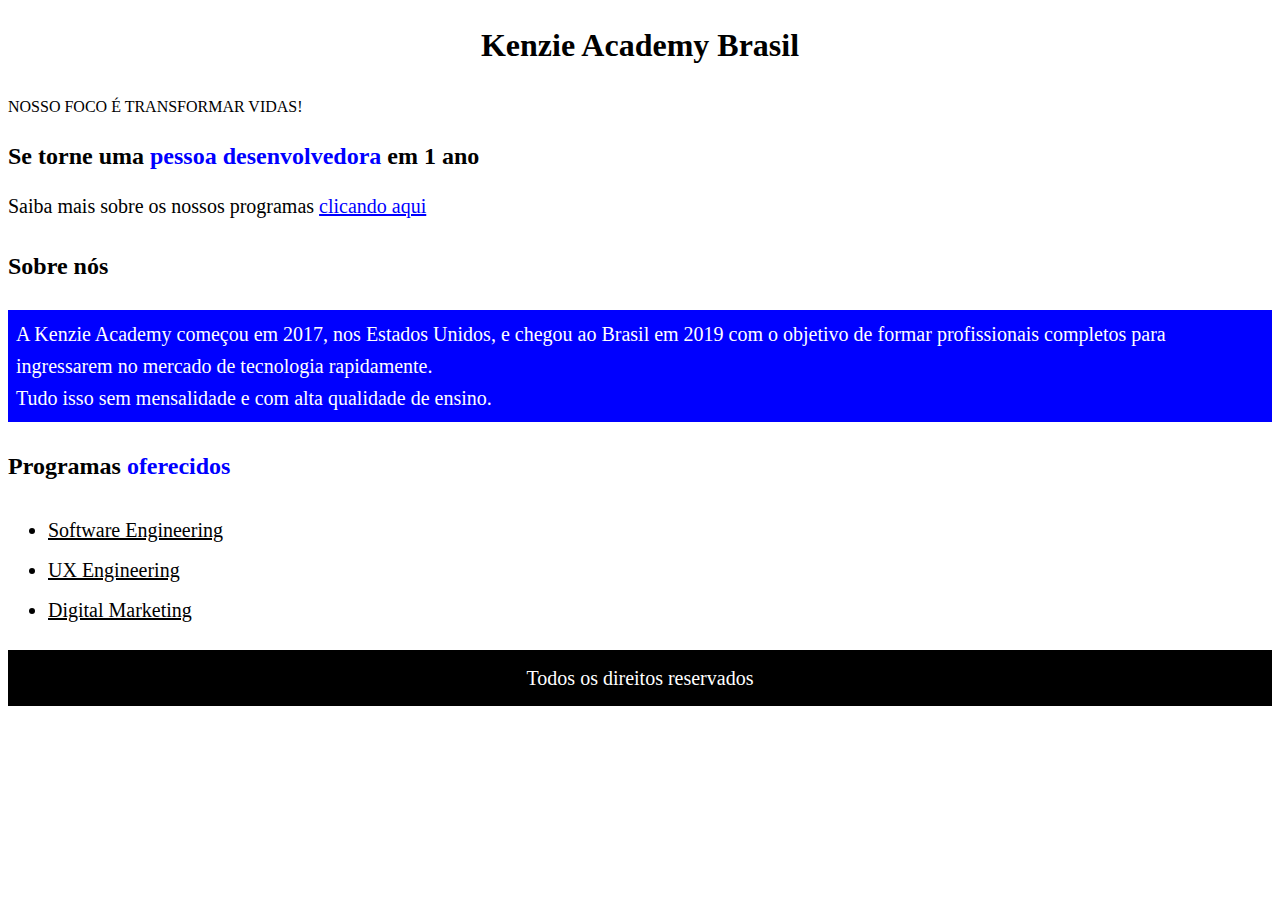
<file: Introdução_css/index.html>
<!DOCTYPE html>
<html lang="pt - BR"> 
    <head>
      <meta charset="UTF-8">
      <meta http-equiv="X-UA-Compatible" content="IE=edge">
      <meta name="viewport" content="width=device-width, initial-scale=1.0">
      <meta name="description" content="Entenda como oferecemos um ensino de excelência para formar profissionais completos em apenas 12 meses. Aprenda na prática. Com um ensino baseado em projetos, os alunos Kenzie" />
      <title>Kenzie</title>
      <link rel="icon" href="Sem título.png">
      <link rel="stylesheet" href="./css/style.css">
    </head>    
    <body>
      <h1 class="title-main text-center">Kenzie Academy Brasil</h1>
      <small>NOSSO FOCO É TRANSFORMAR VIDAS!</small>
      <h2>Se torne uma <span class="color-blue">pessoa desenvolvedora</span> em 1 ano</h2>
      <p>
        Saiba mais sobre os nossos programas <a class="color-blue" href="https://kenzie.com.br/">clicando aqui</a> 
      </p>
      <h2 class="title-main">Sobre nós</h2>
      <p class="backgound-blue">
        A Kenzie Academy começou em 2017, nos Estados Unidos, e chegou ao Brasil
        em 2019 com o objetivo de formar profissionais completos para ingressarem
        no mercado de tecnologia rapidamente.
        <br />
        Tudo isso sem mensalidade e com alta qualidade de ensino.
      </p>
      <h2 class="title-main">Programas <span class="color-blue">oferecidos</span></h2>
      <ul>
          <li>Software Engineering</li>
          <li>UX Engineering</li>
          <li>Digital Marketing</li>
      </ul>
      <p class="backgound-black">Todos os direitos reservados</p>
    </body>
</html>
</file>
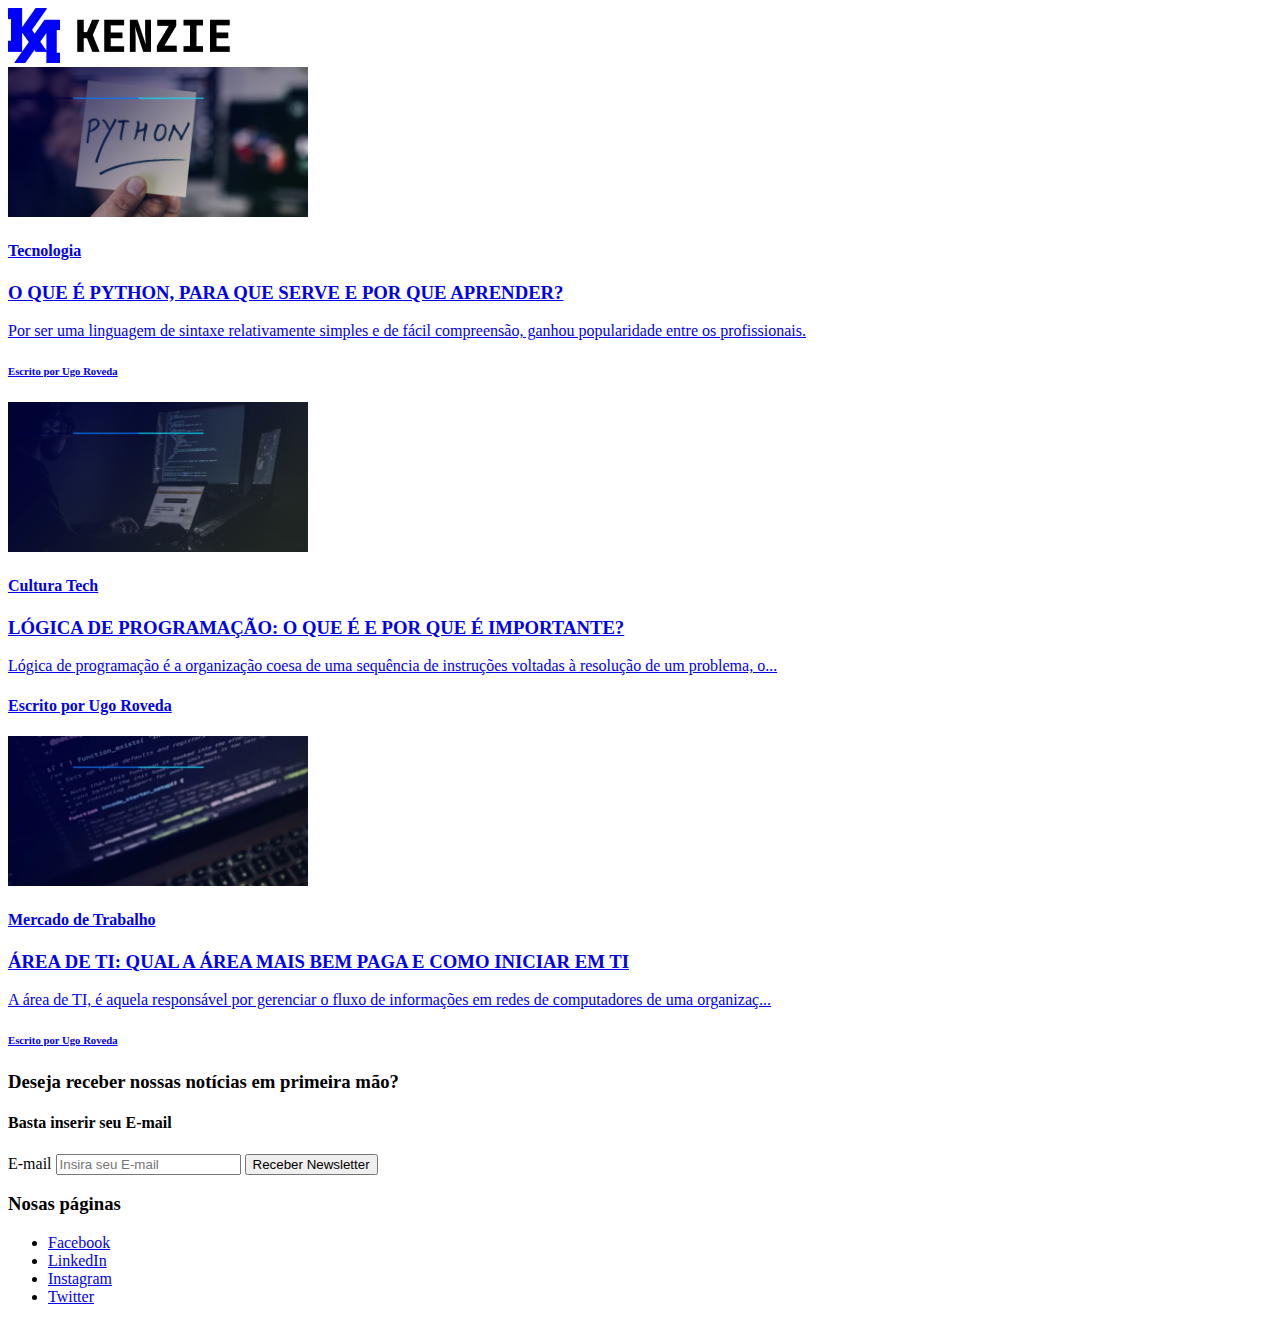
<file: Imag/Blog da Kenzie.html>
<!DOCTYPE html>
<html lang="pt - BR"> 
    <head>
        <meta charset="UTF-8">
        <meta name="viewport" content="width=device-width, initial-scale=1.0">
    <title>Kenzie</title>
    <link rel="icon" href="Sem título.png">
    </head>    
    <body>
      <header>
        <a href="https://kenzie.com.br/" rel="noreferrer">
          <img class="header__logo" src="logo.png" alt="Blog Kenzie Academy Brasil – Programação e Tecnologia" width="222" height="55">
          </a>
      </header>  
      <main>
        <section>
          <div>           
            <article>
                <a href="https://kenzie.com.br/blog/o-que-e-python/">
                  <img src="kenzie_blog_o-que-e-python.webp" alt="O QUE É PYTHON, PARA QUE SERVE E POR QUE APRENDER?" width="300" height="150">
                  <div>
                    <h4>Tecnologia</h4>
                    <h3>
                      O QUE É PYTHON, PARA QUE SERVE E POR QUE APRENDER?   
                    </h3>
                    <p>
                    Por ser uma linguagem de sintaxe relativamente simples e de fácil compreensão, ganhou popularidade entre  os profissionais.</p>
                    <h6>Escrito por Ugo Roveda</h6>
                  </div>
                </a>
            </article>
            <article>
                <a href="https://kenzie.com.br/blog/logica-de-programacao/">
                  <img src="kenzie_blog_logica-de-programacao.webp" alt="LÓGICA DE PROGRAMAÇÃO: O QUE É E POR QUE É IMPORTANTE?" width="300" height="150">
                  <div>
                    <h4>Cultura Tech</h4>
                    <h3>
                      LÓGICA DE PROGRAMAÇÃO: O QUE É E POR QUE É IMPORTANTE?   
                    </h3>
                    <p>
                      Lógica de programação é a organização coesa de uma sequência de instruções voltadas à resolução de um problema, o...</p>
                    <h4>Escrito por Ugo Roveda</h4>
                  </div>
                </a>
            </article>
            <article>
                <a href="https://kenzie.com.br/blog/area-de-ti/">
                  <img src="kenzie_blog_area-de-ti.webp" alt="ÁREA DE TI: QUAL A ÁREA MAIS BEM PAGA E COMO INICIAR EM TI" width="300" height="150">
                  <div>
                    <h4>Mercado de Trabalho</h4>
                    <h3>
                      ÁREA DE TI: QUAL A ÁREA MAIS BEM PAGA E COMO INICIAR EM TI
                    </h3>
                    <p>
                      A área de TI, é aquela responsável por gerenciar o fluxo de informações em redes de computadores de uma organizaç...</p>
                    <h6>Escrito por Ugo Roveda</h6>
                  </div>
                </a>
            </article>           
          </div>
          <footer>
            <h3>Deseja receber nossas notícias em primeira mão?</h3>
            <h4>Basta inserir seu E-mail</h4>
            <form> E-mail <input type="email" placeholder="Insira seu E-mail" required="true">
              <button type="submit">Receber Newsletter</button>
            </form>           
            <div>
              <h3>Nosas páginas</h3> 
              <ul>
                <li>
                  <a href="https://www.facebook.com/kenzieacademybr/" alt="Facebook">Facebook</a>
                
                </li>
                <li>
                  <a href="https://www.linkedin.com/school/kenzie-academy-brasil/" alt="LinkedIn">LinkedIn</a>
                
                </li>
                <li>
                  <a href="https://www.instagram.com/kenzieacademybr/" alt="Instagram">Instagram</a>
                
                </li>
                <li>
                  <a href="https://twitter.com/kenzie_br" alt="Twitter">Twitter</a>
                
                </li>
              </ul> 
            </div>

          </footer>
        </section> 
      </main>                   
    </body>
</html>
</file>
<file: Introdução_css/css/style.css>
p{
    font-family: 'Poppins';
    font-weight: 400;
    font-size: 20px;
    line-height: 32px;
}

.title-main{
    font-family:'Poppins';
    font-weight: 600;
    size: 32px;
    line-height: 48px;
}
small{
    font-family: 'Poppins';
    font-weight: 400;
    font-size: 16px;
    line-height: 32px;
}

.color-blue{
    color: blue;   
}

.backgound-blue{
    display: flex;
    flex-direction: row;
    align-items: flex-start;
    padding: 8px;
    gap: 10px;
    background-color: blue;
    color: white;
}

li{
    font-family: 'Poppins';
    font-weight: 400;
    font-size: 20px;
    line-height: 40px;
    text-decoration-line: underline;
}

.text-center{
    text-align: center;
}

.backgound-black{
    display: flex;
    flex-direction: row;
    justify-content: center;
    align-items: center;
    padding: 8px;
    gap: 10px;
    
    font-family: 'Poppins';
    font-style: normal;
    font-weight: 400;
    font-size: 20px;
    line-height: 40px;
    background-color: black;
    color: white;
}
</file>
